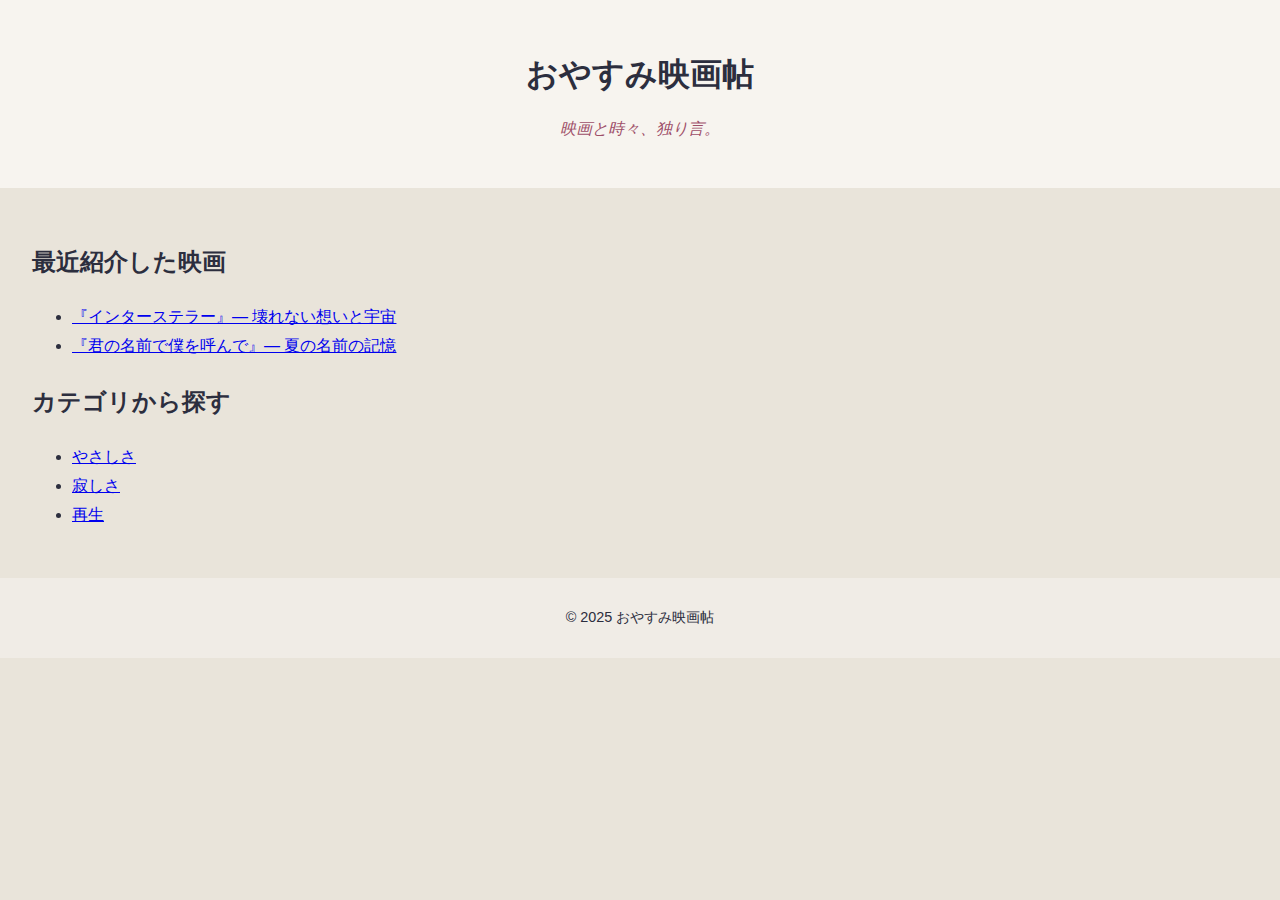
<file: index.html>
<!DOCTYPE html>
<html lang="ja">
<head>
  <meta charset="UTF-8">
  <meta name="viewport" content="width=device-width, initial-scale=1.0">
  <title>おやすみ映画帖</title>
  <link rel="stylesheet" href="style.css">
</head>
<body>
  <header>
    <h1>おやすみ映画帖</h1>
    <p class="subtitle">映画と時々、独り言。</p>
  </header>

  <main>
    <section>
      <h2>最近紹介した映画</h2>
      <ul>
        <li><a href="movies/interstellar.html">『インターステラー』― 壊れない想いと宇宙</a></li>
        <li><a href="movies/call_me_by_your_name.html">『君の名前で僕を呼んで』― 夏の名前の記憶</a></li>
        <!-- 映画が増えたらここに追加 -->
      </ul>
    </section>

    <section>
      <h2>カテゴリから探す</h2>
      <ul>
        <li><a href="#">やさしさ</a></li>
        <li><a href="#">寂しさ</a></li>
        <li><a href="#">再生</a></li>
        <!-- カテゴリページも後で作れる -->
      </ul>
    </section>
  </main>

  <footer>
    <p>&copy; 2025 おやすみ映画帖</p>
  </footer>
</body>
</html>
</file>
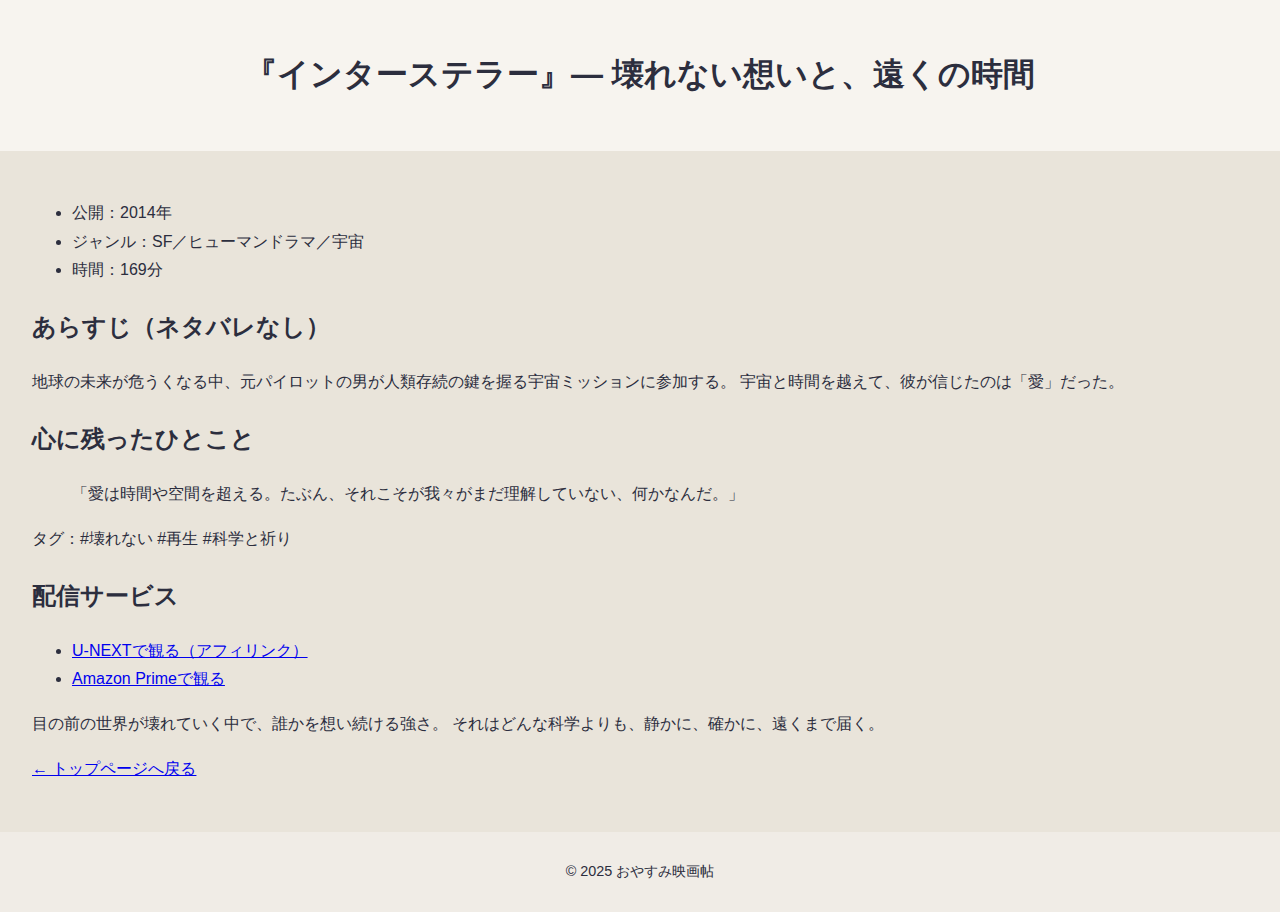
<file: movies/interstellar.html>
<!DOCTYPE html>
<html lang="ja">
<head>
  <meta charset="UTF-8">
  <meta name="viewport" content="width=device-width, initial-scale=1.0">
  <title>『インターステラー』の紹介｜おやすみ映画帖</title>
  <link rel="stylesheet" href="../style.css">
</head>
<body>
  <header>
    <h1>『インターステラー』― 壊れない想いと、遠くの時間</h1>
  </header>

  <main>
    <section class="meta">
      <ul>
        <li>公開：2014年</li>
        <li>ジャンル：SF／ヒューマンドラマ／宇宙</li>
        <li>時間：169分</li>
      </ul>
    </section>

    <section class="story">
      <h2>あらすじ（ネタバレなし）</h2>
      <p>地球の未来が危うくなる中、元パイロットの男が人類存続の鍵を握る宇宙ミッションに参加する。  
      宇宙と時間を越えて、彼が信じたのは「愛」だった。</p>
    </section>

    <section class="quote">
      <h2>心に残ったひとこと</h2>
      <blockquote>「愛は時間や空間を超える。たぶん、それこそが我々がまだ理解していない、何かなんだ。」</blockquote>
    </section>

    <section class="tags">
      <p>タグ：<span>#壊れない</span> <span>#再生</span> <span>#科学と祈り</span></p>
    </section>

    <section class="vod">
      <h2>配信サービス</h2>
      <ul>
        <li><a href="https://www.video.unext.jp/title/SID0031213" target="_blank">U-NEXTで観る（アフィリンク）</a></li>
        <li><a href="https://www.amazon.co.jp/dp/B00R93OE8S" target="_blank">Amazon Primeで観る</a></li>
      </ul>
    </section>

    <section class="afterword">
      <p>目の前の世界が壊れていく中で、誰かを想い続ける強さ。  
      それはどんな科学よりも、静かに、確かに、遠くまで届く。</p>
    </section>

    <p><a href="../index.html">← トップページへ戻る</a></p>
  </main>

  <footer>
    <p>&copy; 2025 おやすみ映画帖</p>
  </footer>
</body>
</html>
</file>
<file: style.css>
body {
  font-family: 'Helvetica Neue', sans-serif;
  background-color: #E9E4DA;
  color: #2C2E3E;
  margin: 0;
  padding: 0;
}

header {
  background-color: #F7F4EF;
  padding: 2rem;
  text-align: center;
}

.subtitle {
  color: #9E4F69; /* Muted Plum */
  font-style: italic;
}

main {
  padding: 2rem;
  line-height: 1.8;
}

footer {
  text-align: center;
  padding: 1rem;
  background-color: #F0ECE6;
  font-size: 0.9rem;
}
</file>
